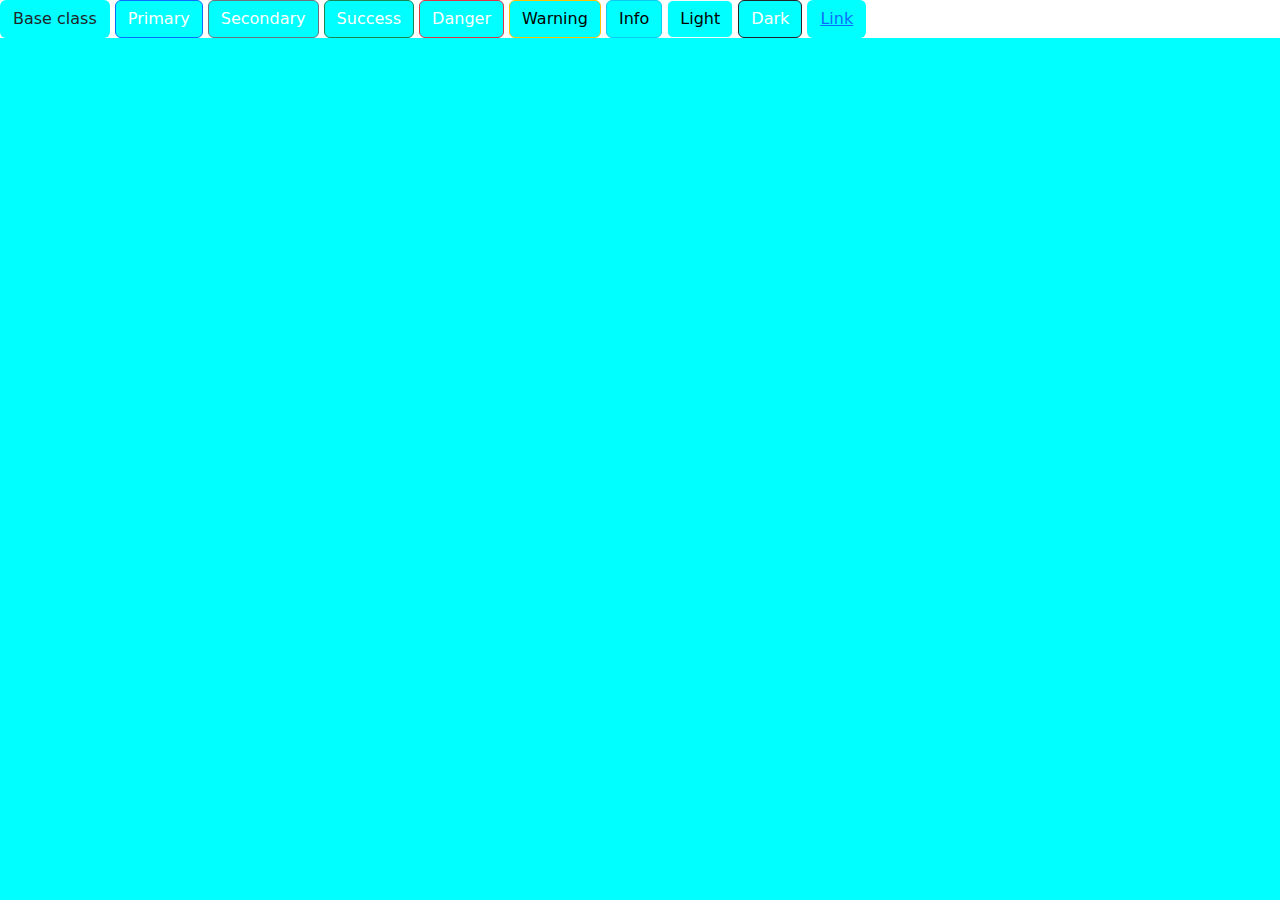
<file: BootStrap/index.html>
<!DOCTYPE html>
<html lang="en">
<head>
    <meta charset="UTF-8">
    <meta name="viewport" content="width=device-width, initial-scale=1.0">
    <title>BootStrap</title>
    <link href="https://cdn.jsdelivr.net/npm/bootstrap@5.3.3/dist/css/bootstrap.min.css" rel="stylesheet" integrity="sha384-QWTKZyjpPEjISv5WaRU9OFeRpok6YctnYmDr5pNlyT2bRjXh0JMhjY6hW+ALEwIH" crossorigin="anonymous">
    <link rel="stylesheet" href="style.css">
</head>
<body>
    <button type="button" class="btn">Base class</button>
    <button type="button" class="btn btn-primary">Primary</button>
<button type="button" class="btn btn-secondary">Secondary</button>
<button type="button" class="btn btn-success">Success</button>
<button type="button" class="btn btn-danger">Danger</button>
<button type="button" class="btn btn-warning">Warning</button>
<button type="button" class="btn btn-info">Info</button>
<button type="button" class="btn btn-light">Light</button>
<button type="button" class="btn btn-dark">Dark</button>

<button type="button" class="btn btn-link">Link</button>
    
</body>
</html>
</file>
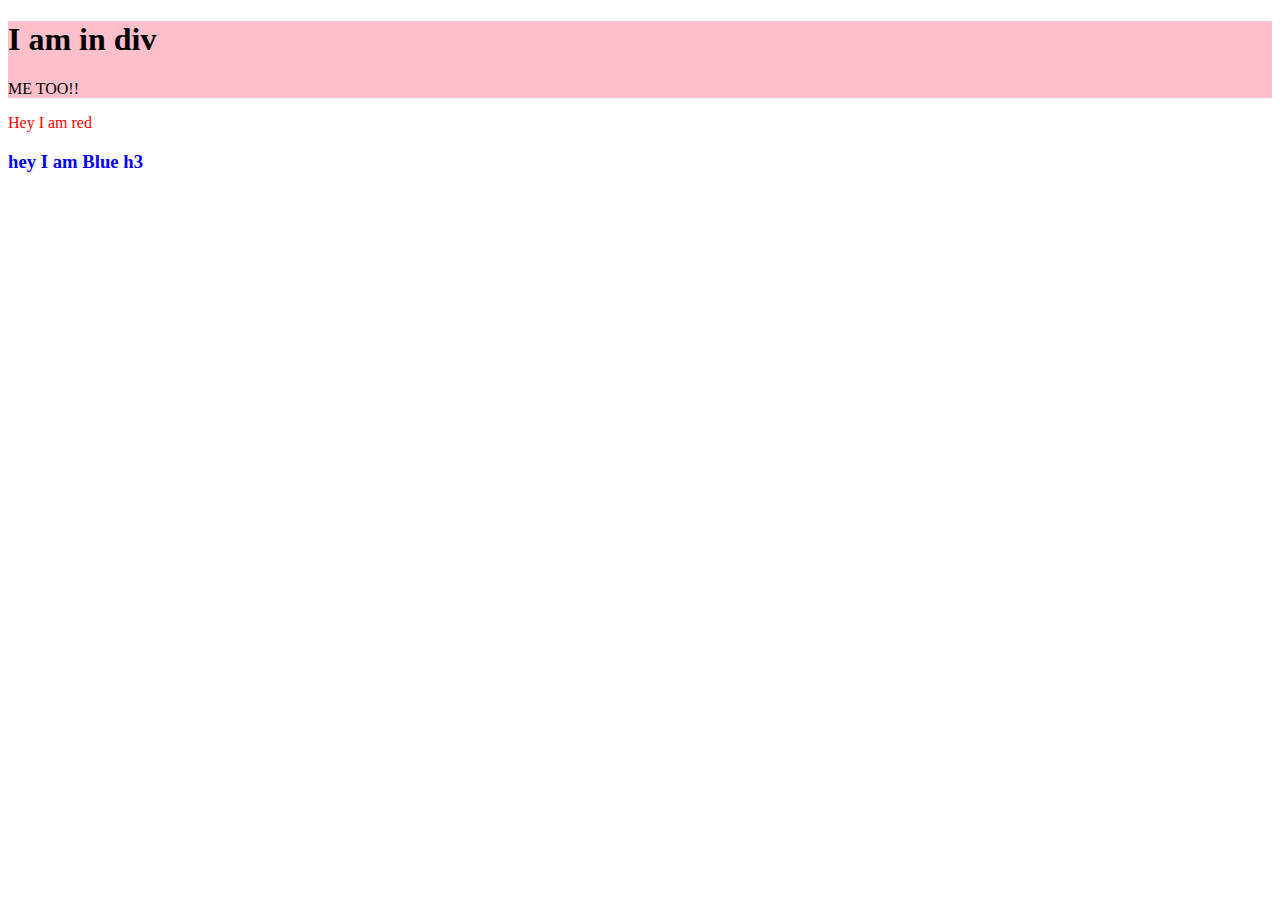
<file: javaScript Part 9/index.html>
<!DOCTYPE html>
<html lang="en">
<head>
    <meta charset="UTF-8">
    <meta name="viewport" content="width=device-width, initial-scale=1.0">
    <title>Document</title>
    <link rel="stylesheet" href="style.css">
</head>
<body>
    
    <script src="script.js"></script>
</body>
</html>
</file>
<file: BootStrap/style.css>
*{
    background-color: aqua;
}
.btn{
    background-color: aqua;
}
</file>
<file: javaScript Part 9/style.css>
.red{
    color: red;
}

.blue{
    color:blue;
}

.box{
    background-color: 1px solid black;
    background-color: pink;
}
</file>
